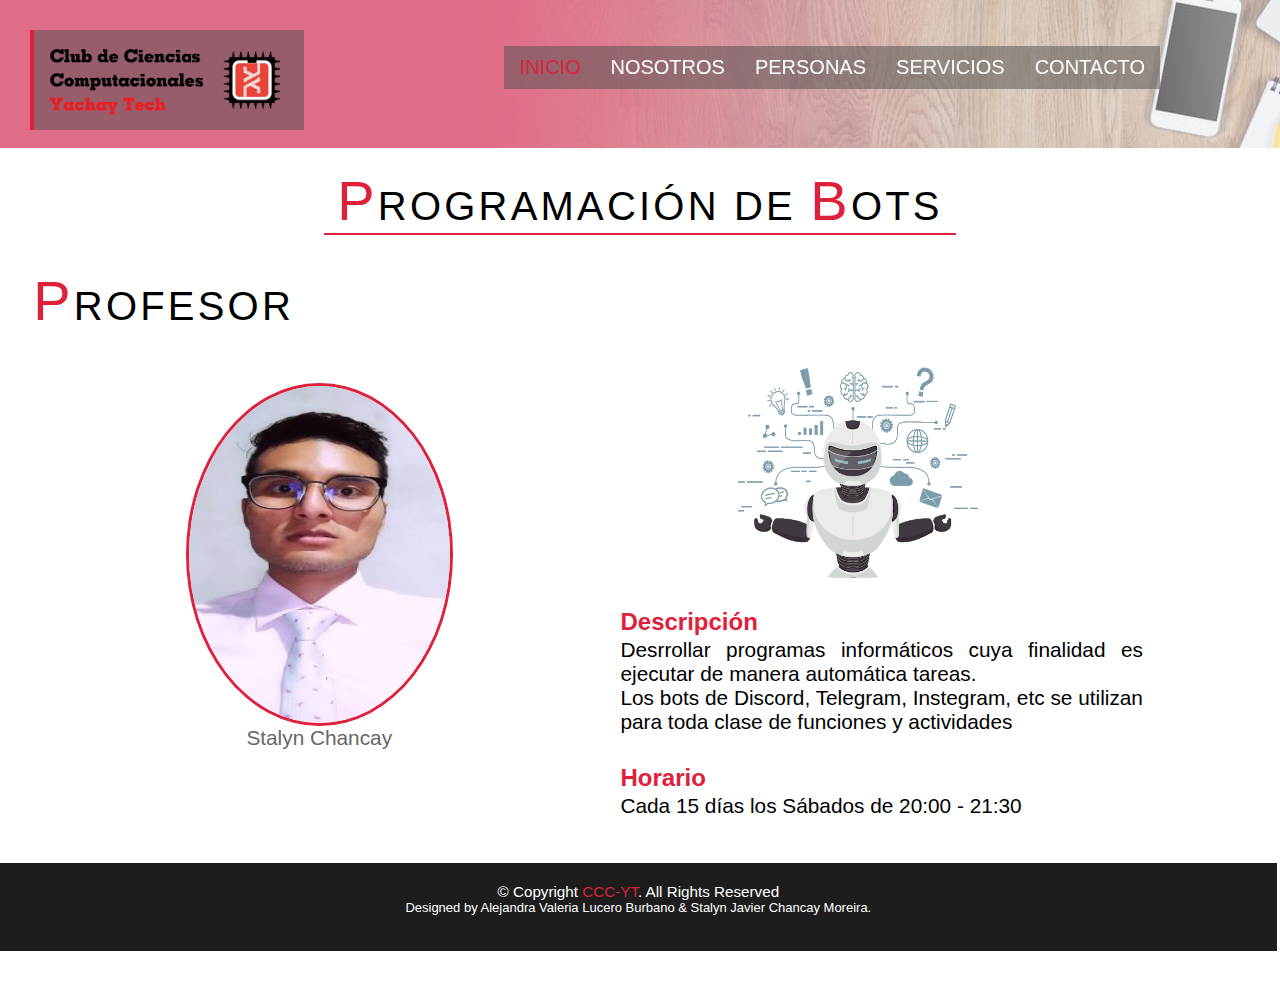
<file: html/bots.html>
<html>
    <head>
        <meta charset="UTF-8">
        <title> CCC-YT | Eventos </title>

        <link href="../css/bots.css" rel="stylesheet">
        <link href="../css/general.css" rel="stylesheet">
        <link href="../css/menu.css" rel="stylesheet">
        <link href="../css/footer.css" rel="stylesheet">
        <link href="../img/logo.png" rel="icon">
    </head>
    <body>
        <div id="banner">
            <img src="../img/about/Banner.jpg">
        </div>

        <!-- HEADER -->
        <header id="header">
            <div>
                <div id="logo">
                    <a href="../index.html"><img src="../img/PORTADA.png" height="100"/></a>
                </div>
            
                <nav id="nav-menu-container">
                    <ul class="nav-menu">
                        <li class="menu-active"> <a href="../index.html"> Inicio </a> </li>
                        <li> <a href="../index.html#about"> Nosotros </a> </li>
                        <li> <a href="../php/people.php"> Personas </a>
                            <ul> 
                                <li> <a href="../php/people.php#adv"> Consejero </a></li>
                                <li> <a href="../php/people.php#dir"> Directiva </a></li>
                                <li> <a href="../php/people.php#mem"> Miembros </a></li>
                            </ul>
                        </li>
                        <li> <a href="../index.html#services"> Servicios </a>
                            <ul> 
                                <li> <a href="eventos.html"> Eventos </a></li>
                                <li> <a href="proyectos.html"> Proyectos </a></li>
                                <li> <a href="cursos.html"> Cursos </a> </li>
                            </ul>
                        </li>
                        <li> <a href="../index.html#contact"> Contacto </a> </li>
                    </ul>
                </nav>
            </div>
        </header>


        <!-- EVENTOS-->
        <div clas="bots">
            <h2 class="title-bots"><span>P</span>rogramación de <span>B</span>ots</h2>

            <!-- Event -->
            <div class="container">
                <h3 class="sub-title"><span>P</span>rofesor</h3> 
                
                <!--start directiva-->
                <div class="prof-box" id="prof">
                    <div class="row">
                        <div class="column-2">
                            <div class="column-3">                        
                                <img src="../img/cursos/bots/STALYN_CHANCAY.jpg" alt="">                     
                                <p>Stalyn Chancay</p>                 
                            </div>
                        </div>

                        <div class="column-2">
                            <img class="bots-img" src="../img/cursos/bots.png" alt="">
                            <h2> Descripción </h2>
                            <p class="bots-description">
                                Desrrollar programas informáticos cuya finalidad es ejecutar de manera automática tareas.
                                <br>
                                Los bots de Discord, Telegram, Instegram, etc se utilizan para toda clase de funciones y actividades
                            </p>
                            <h2> Horario </h2>
                            <p class="horario"> Cada 15 días los Sábados de 20:00 - 21:30 </p>
                        </div>
                    </div>
                </div>
            </div>
            <!--  -->
        </div>

        <!-- FOOTER -->
        <footer id="footer">
            <h3>&copy; Copyright <span>CCC-YT</span>. All Rights Reserved</h3>
            <p>Designed by Alejandra Valeria Lucero Burbano & Stalyn Javier Chancay Moreira.</p>
        </footer>

    </body>
</html>
</file>
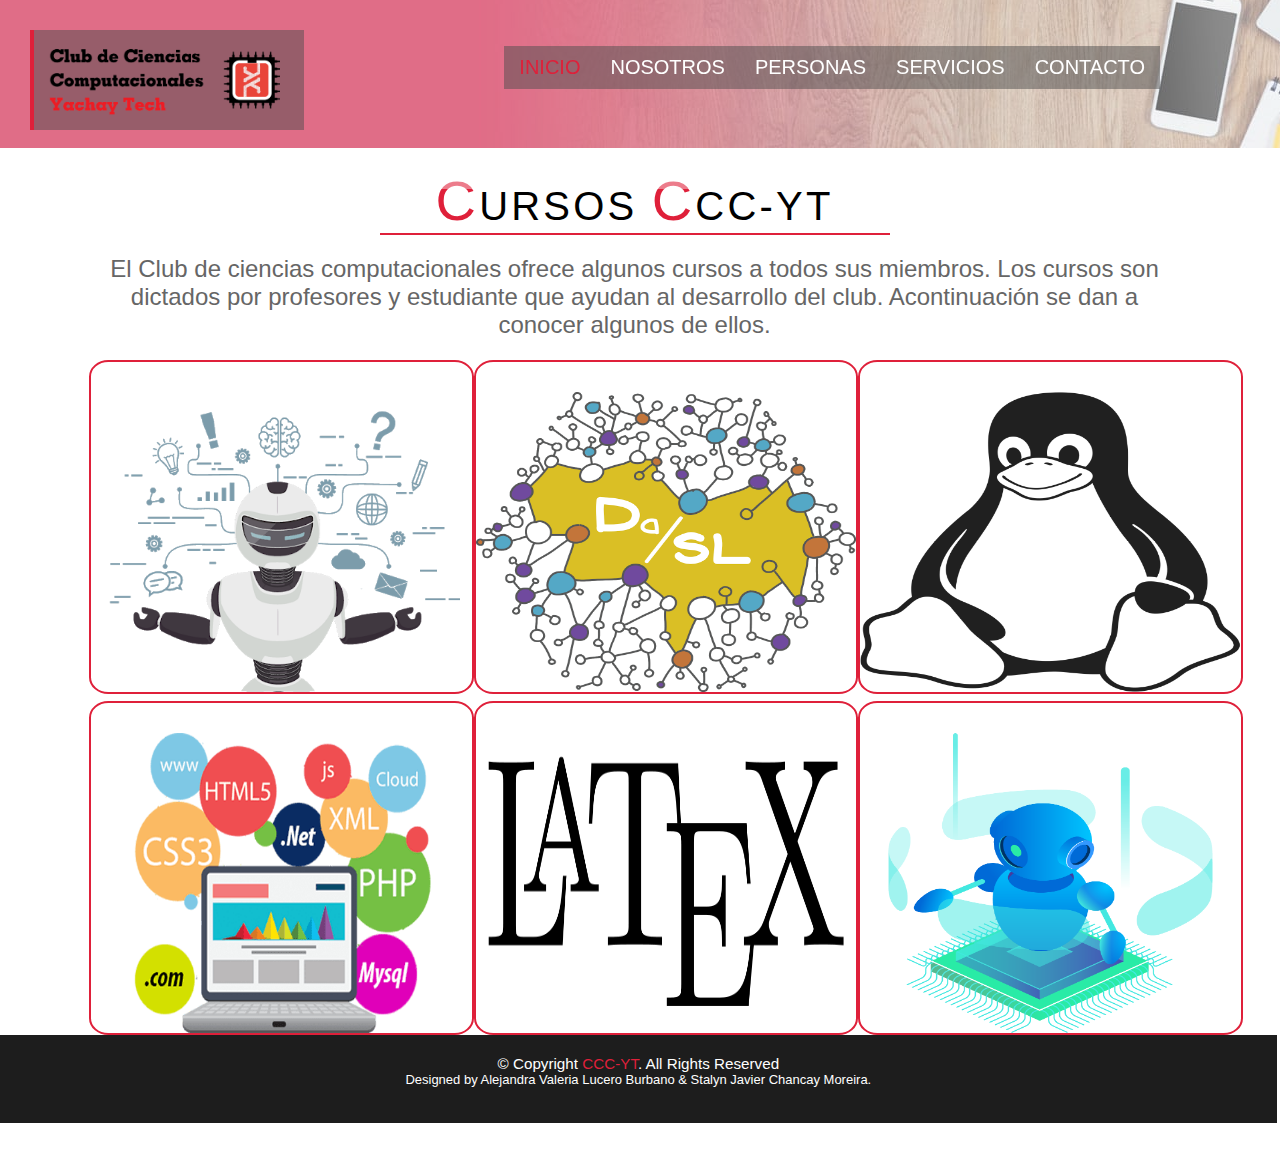
<file: html/cursos.html>
<html>
    <head>
        <meta charset="UTF-8">
        <title> CCC-YT </title>

        <link href="../css/cursos.css" rel="stylesheet">
        <link href="../css/general.css" rel="stylesheet">
        <link href="../css/menu.css" rel="stylesheet">
        <link href="../css/footer.css" rel="stylesheet">
        <link href="../img/logo.png" rel="icon">
    </head>
    <body>
        <div id="banner">
            <img src="../img/about/Banner.jpg">
        </div>

        <!-- HEADER -->
        <header id="header">
            <div>
                <div id="logo">
                    <a href="../index.html"><img src="../img/PORTADA.png" height="100"/></a>
                </div>
            
                <nav id="nav-menu-container">
                    <ul class="nav-menu">
                        <li class="menu-active"> <a href="../index.html"> Inicio </a> </li>
                        <li> <a href="../index.html#about"> Nosotros </a> </li>
                        <li> <a href="../php/people.php"> Personas </a>
                            <ul> 
                                <li> <a href="../php/people.php#adv"> Profesores </a></li>
                                <li> <a href="../php/people.php#dir"> Directiva </a></li>
                                <li> <a href="../php/people.php#mem"> Miembros </a></li>
                            </ul>
                        </li>
                        <li> <a href="../index.html#services"> Servicios </a>
                            <ul> 
                                <li> <a href="eventos.html"> Eventos </a></li>
                                <li> <a href="proyectos.html"> Proyectos </a></li>
                                <li> <a href="cursos.html"> Cursos </a> </li>                                
                            </ul>
                        </li>
                        <li> <a href="../index.html#contact"> Contacto </a> </li>
                    </ul>
                </nav>
            </div>
        </header>

        <!--Start curso section-->
        <div class="curso">
            <h2 class="title-curso"><span>C</span>ursos <span>C</span>CC-YT</h2>
            <p>El Club de ciencias computacionales ofrece algunos cursos
                a todos sus miembros. Los cursos son dictados por profesores
                y estudiante que ayudan al desarrollo del club. Acontinuación
                se dan a conocer algunos de ellos.
            </p>

            <div class="containter">
                    <div class="column-3 container-fade">                        
                        <img src="../img/cursos/bots.png" class="image-fade"> 
                        <div class="middle-fade">
                            <div class="text-fade">
                                <a href="bots.html">Programación de Bots</a>
                            </div>
                        </div>                                               
                    </div>

                    <div class="column-3 container-fade">                        
                        <img src="../img/cursos/dataScience.png" class="image-fade">
                        <div class="middle-fade">
                            <div class="text-fade">
                                <a href="data.html">Ciencia de Datos</a>
                            </div>
                        </div>                                                    
                    </div>

                    <div class="column-3 container-fade">                        
                        <img src="../img/cursos/tux.png" class="image-fade"> 
                        <div class="middle-fade">
                            <div class="text-fade">
                                <a href="libre.html"> Software Libre</a>
                            </div>
                        </div>                                              
                    </div>

                    <div class="column-3 container-fade">                        
                        <img src="../img/cursos/do-web-programming-in.png" class="image-fade"> 
                        <div class="middle-fade">
                            <div class="text-fade">
                                <a href="web.html">Programación Web</a>
                            </div>
                        </div>                      
                    </div>

                    <div class="column-3 container-fade">                        
                        <img src="../img/cursos/latex.png" class="image-fade"> 
                        <div class="middle-fade">
                            <div class="text-fade">
                                <a href="latex.html">Latex</a>
                            </div>
                        </div>                                                     
                    </div>

                    <div class="column-3 container-fade">                        
                        <img src="../img/cursos/machineLearning.png" class="image-fade">
                        <div class="middle-fade">
                            <div class="text-fade">
                                <a href="machine.html">Aprendizaje Automático</a>
                            </div>
                        </div>                                                     
                    </div>
            </div>
        </div> 
        <!--End curso section-->

        <footer id="footer">
            <h3>&copy; Copyright <span>CCC-YT</span>. All Rights Reserved</h3>
            <p>Designed by Alejandra Valeria Lucero Burbano & Stalyn Javier Chancay Moreira.</p>
        </footer>
    </body>
</html>
</file>
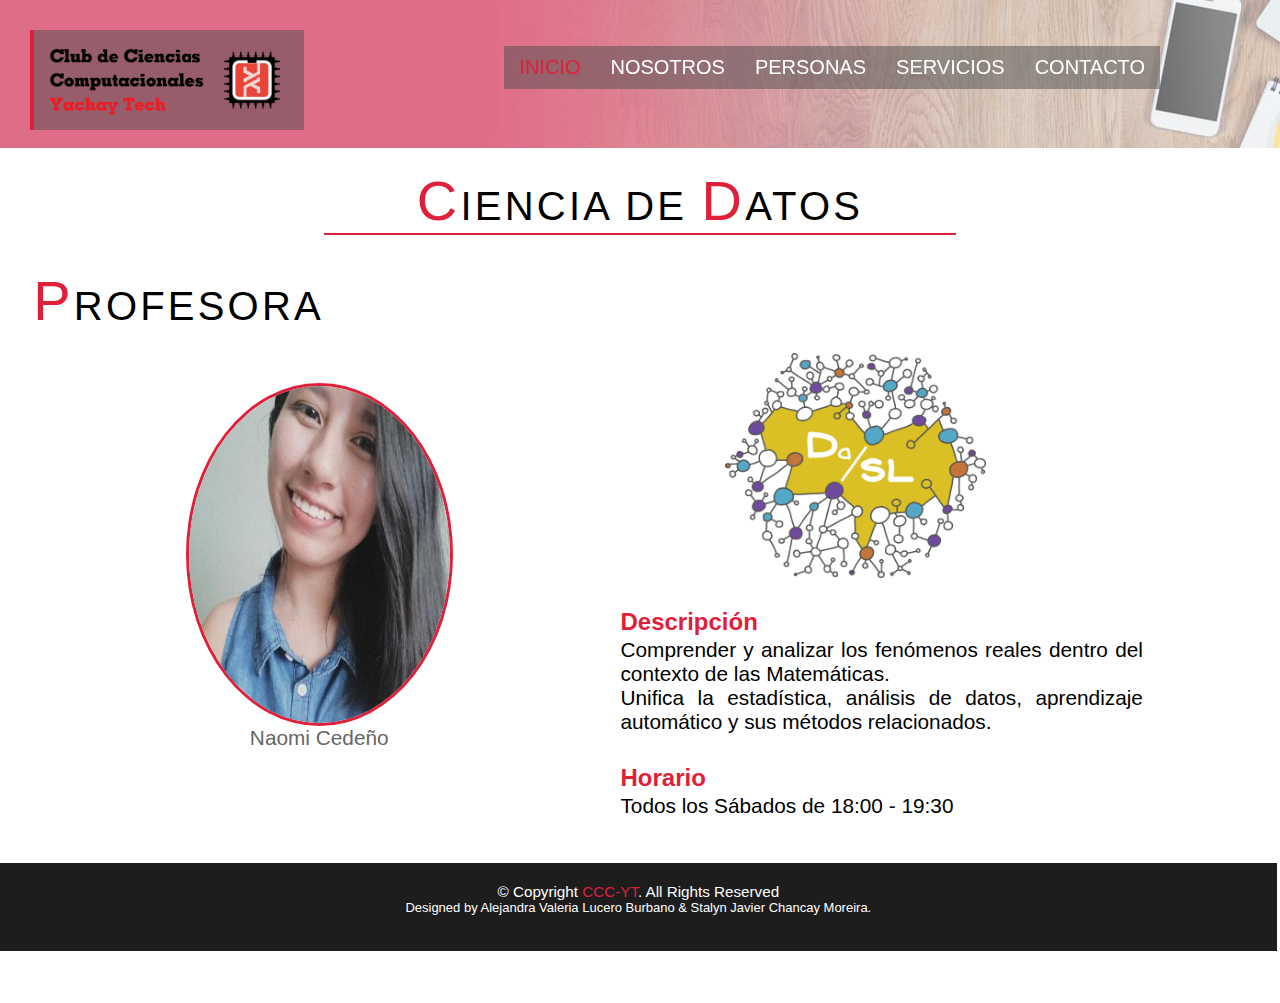
<file: html/data.html>
<html>
    <head>
        <meta charset="UTF-8">
        <title> CCC-YT | Eventos </title>

        <link href="../css/data.css" rel="stylesheet">
        <link href="../css/general.css" rel="stylesheet">
        <link href="../css/menu.css" rel="stylesheet">
        <link href="../css/footer.css" rel="stylesheet">
        <link href="../img/logo.png" rel="icon">
    </head>
    <body>
        <div id="banner">
            <img src="../img/about/Banner.jpg">
        </div>

        <!-- HEADER -->
        <header id="header">
            <div>
                <div id="logo">
                    <a href="../index.html"><img src="../img/PORTADA.png" height="100"/></a>
                </div>
            
                <nav id="nav-menu-container">
                    <ul class="nav-menu">
                        <li class="menu-active"> <a href="../index.html"> Inicio </a> </li>
                        <li> <a href="../index.html#about"> Nosotros </a> </li>
                        <li> <a href="../php/people.php"> Personas </a>
                            <ul> 
                                <li> <a href="../php/people.php#adv"> Consejero </a></li>
                                <li> <a href="../php/people.php#dir"> Directiva </a></li>
                                <li> <a href="../php/people.php#mem"> Miembros </a></li>
                            </ul>
                        </li>
                        <li> <a href="../index.html#services"> Servicios </a>
                            <ul> 
                                <li> <a href="eventos.html"> Eventos </a></li>
                                <li> <a href="proyectos.html"> Proyectos </a></li>
                                <li> <a href="cursos.html"> Cursos </a> </li>
                            </ul>
                        </li>
                        <li> <a href="../index.html#contact"> Contacto </a> </li>
                    </ul>
                </nav>
            </div>
        </header>


        <!-- EVENTOS-->
        <div clas="data">
            <h2 class="title-data"><span>C</span>iencia de <span>D</span>atos</h2>

            <!-- Event -->
            <div class="container">
                <h3 class="sub-title"><span>P</span>rofesora</h3> 
                
                <!--start directiva-->
                <div class="prof-box" id="prof">
                    <div class="row">
                        <div class="column-2">
                            <div class="column-3">                        
                                <img src="../img/cursos/data/NAOMI_CEDEÑO.jpg" alt="">                     
                                <p>Naomi Cedeño</p>                 
                            </div>
                        </div>

                        <div class="column-2">
                            <img class="data-img" src="../img/cursos/dataScience.png" alt="">
                            <h2> Descripción </h2>
                            <p class="data-description">
                                Comprender  y analizar los fenómenos reales dentro del contexto de las Matemáticas.
                                <br>
                                Unifica la estadística, análisis de datos, aprendizaje automático y sus métodos relacionados.
                            </p>
                            <h2> Horario </h2>
                            <p class="horario"> Todos los Sábados de 18:00 - 19:30 </p>
                        </div>
                    </div>
                </div>
            </div>
            <!--  -->
        </div>

        <!-- FOOTER -->
        <footer id="footer">
            <h3>&copy; Copyright <span>CCC-YT</span>. All Rights Reserved</h3>
            <p>Designed by Alejandra Valeria Lucero Burbano & Stalyn Javier Chancay Moreira.</p>
        </footer>

    </body>
</html>
</file>
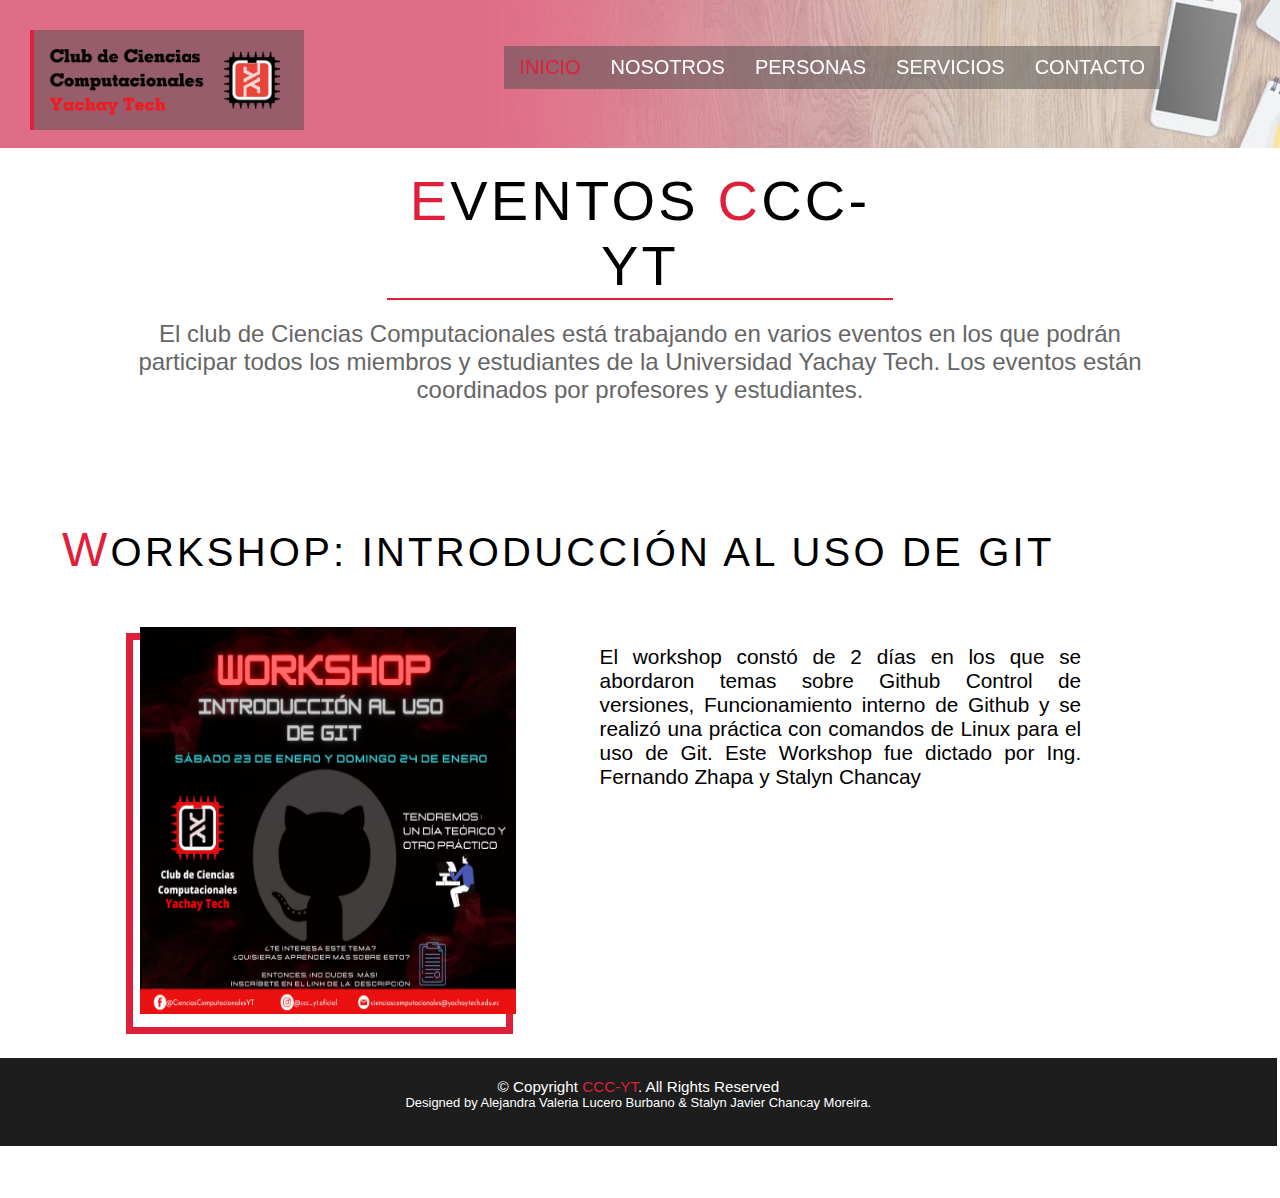
<file: html/eventos.html>
<html>
    <head>
        <meta charset="UTF-8">
        <title> CCC-YT | Eventos </title>

        <link href="../css/eventos.css" rel="stylesheet">
        <link href="../css/general.css" rel="stylesheet">
        <link href="../css/menu.css" rel="stylesheet">
        <link href="../css/footer.css" rel="stylesheet">
        <link href="../img/logo.png" rel="icon">
    </head>
    <body>
        <div id="banner">
            <img src="../img/about/Banner.jpg">
        </div>

        <!-- HEADER -->
        <header id="header">
            <div>
                <div id="logo">
                    <a href="../index.html"><img src="../img/PORTADA.png" height="100"/></a>
                </div>
            
                <nav id="nav-menu-container">
                    <ul class="nav-menu">
                        <li class="menu-active"> <a href="../index.html"> Inicio </a> </li>
                        <li> <a href="../index.html#about"> Nosotros </a> </li>
                        <li> <a href="../php/people.php"> Personas </a>
                            <ul> 
                                <li> <a href="../php/people.php#adv"> Consejero </a></li>
                                <li> <a href="../php/people.php#dir"> Directiva </a></li>
                                <li> <a href="../php/people.php#mem"> Miembros </a></li>
                            </ul>
                        </li>
                        <li> <a href="../index.html#services"> Servicios </a>
                            <ul> 
                                <li> <a href="eventos.html"> Eventos </a></li>
                                <li> <a href="proyectos.html"> Proyectos </a></li>
                                <li> <a href="cursos.html"> Cursos </a> </li>
                            </ul>
                        </li>
                        <li> <a href="../index.html#contact"> Contacto </a> </li>
                    </ul>
                </nav>
            </div>
        </header>


        <!-- EVENTOS-->
        <div clas="events">
            <h2 class="title-events"> <span>E</span>ventos <span>C</span>CC-YT</h2>
            <p class="description">
                El club de Ciencias Computacionales está trabajando en varios eventos en los que podrán participar todos los miembros 
                y estudiantes de la Universidad Yachay Tech. Los eventos están coordinados por profesores y estudiantes.
            </p>

            <!-- Event -->
            <div class="container">
                <h3 class="sub-title"><span>W</span>orkshop: Introducción al Uso de Git</h3> 
                
                <div class="row">
                    <div class="column-2">
                        <nav class="workshop-img">
                            <img src="../img/events/workshop.png" alt="img">
                        </nav>
                    </div>

                    <div class="column-2">
                        <p class="event-description">
                            El workshop constó de 2 días en los que se abordaron temas sobre Github
                            Control de versiones, Funcionamiento interno de Github y se realizó una práctica
                            con comandos de Linux para el uso de Git.

                            Este Workshop fue dictado por Ing. Fernando Zhapa y Stalyn Chancay
                        </p>
                    </div>
                </div>
            </div>
            <!--  -->
        </div>

        <!-- FOOTER -->
        <footer id="footer">
            <h3>&copy; Copyright <span>CCC-YT</span>. All Rights Reserved</h3>
            <p>Designed by Alejandra Valeria Lucero Burbano & Stalyn Javier Chancay Moreira.</p>
        </footer>

    </body>
</html>
</file>
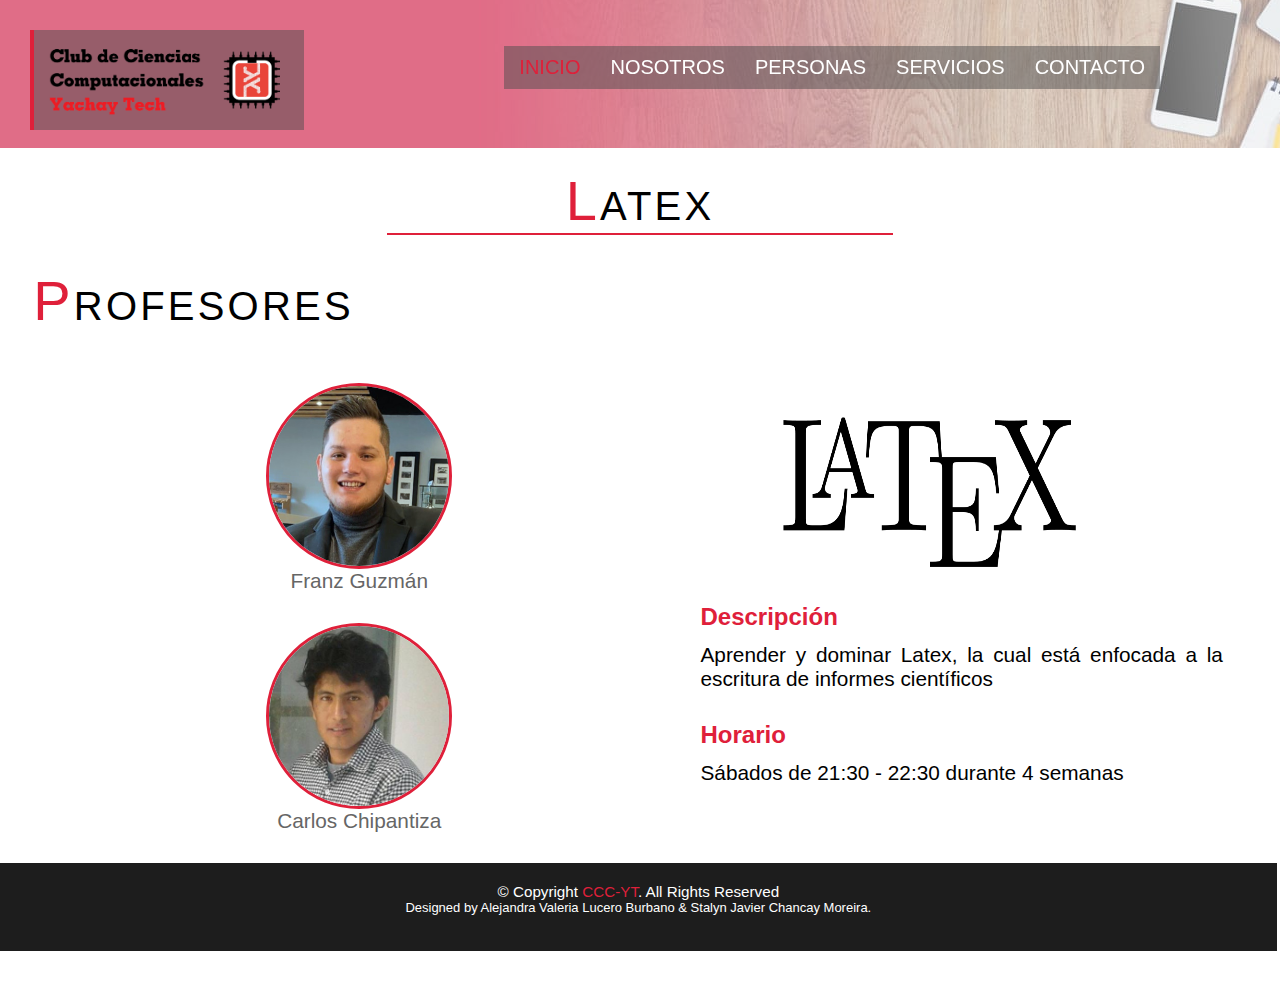
<file: html/latex.html>
<html>
    <head>
        <meta charset="UTF-8">
        <title> CCC-YT | Eventos </title>

        <link href="../css/latex.css" rel="stylesheet">
        <link href="../css/general.css" rel="stylesheet">
        <link href="../css/menu.css" rel="stylesheet">
        <link href="../css/footer.css" rel="stylesheet">
        <link href="../img/logo.png" rel="icon">
    </head>
    <body>
        <div id="banner">
            <img src="../img/about/Banner.jpg">
        </div>

        <!-- HEADER -->
        <header id="header">
            <div>
                <div id="logo">
                    <a href="../index.html"><img src="../img/PORTADA.png" height="100"/></a>
                </div>
            
                <nav id="nav-menu-container">
                    <ul class="nav-menu">
                        <li class="menu-active"> <a href="../index.html"> Inicio </a> </li>
                        <li> <a href="../index.html#about"> Nosotros </a> </li>
                        <li> <a href="../php/people.php"> Personas </a>
                            <ul> 
                                <li> <a href="../php/people.php#adv"> Consejero </a></li>
                                <li> <a href="../php/people.php#dir"> Directiva </a></li>
                                <li> <a href="../php/people.php#mem"> Miembros </a></li>
                            </ul>
                        </li>
                        <li> <a href="../index.html#services"> Servicios </a>
                            <ul> 
                                <li> <a href="eventos.html"> Eventos </a></li>
                                <li> <a href="proyectos.html"> Proyectos </a></li>
                                <li> <a href="cursos.html"> Cursos </a> </li>
                            </ul>
                        </li>
                        <li> <a href="../index.html#contact"> Contacto </a> </li>
                    </ul>
                </nav>
            </div>
        </header>


        <!-- EVENTOS-->
        <div clas="latex">
            <h2 class="title-latex"><span>L</span>atex</h2>

            <!-- Event -->
            <div class="container">
                <h3 class="sub-title"><span>P</span>rofesores</h3> 
                
                <!--start directiva-->
                <div class="prof-box" id="prof">
                    <div class="row">
                        <div class="column-2">
                                <div class="column-3">                        
                                    <img src="../img/cursos/latex/FRANZ_GUZMAN.jpeg" alt="">                     
                                    <p>Franz Guzmán</p>                 
                                </div>
        
                                <div class="column-3">                        
                                    <img src="../img/cursos/latex/CARLOS_CHIPANTIZA.jpeg" alt="">                       
                                    <p>Carlos Chipantiza</p>                                                   
                                </div>
                        </div>

                        <div class="column-2">
                            <img class="latex-img" src="../img/cursos/latex.png" alt="">
                            <h2> Descripción </h2>
                            <p class="latex-description">
                                Aprender y dominar Latex, la cual está enfocada a la escritura de informes científicos
                            </p>
                            <h2> Horario </h2>
                            <p class="horario"> Sábados de 21:30 - 22:30 durante 4 semanas</p>
                        </div>
                    </div>
                </div>
            </div>
            <!--  -->
        </div>

        <!-- FOOTER -->
        <footer id="footer">
            <h3>&copy; Copyright <span>CCC-YT</span>. All Rights Reserved</h3>
            <p>Designed by Alejandra Valeria Lucero Burbano & Stalyn Javier Chancay Moreira.</p>
        </footer>

    </body>
</html>
</file>
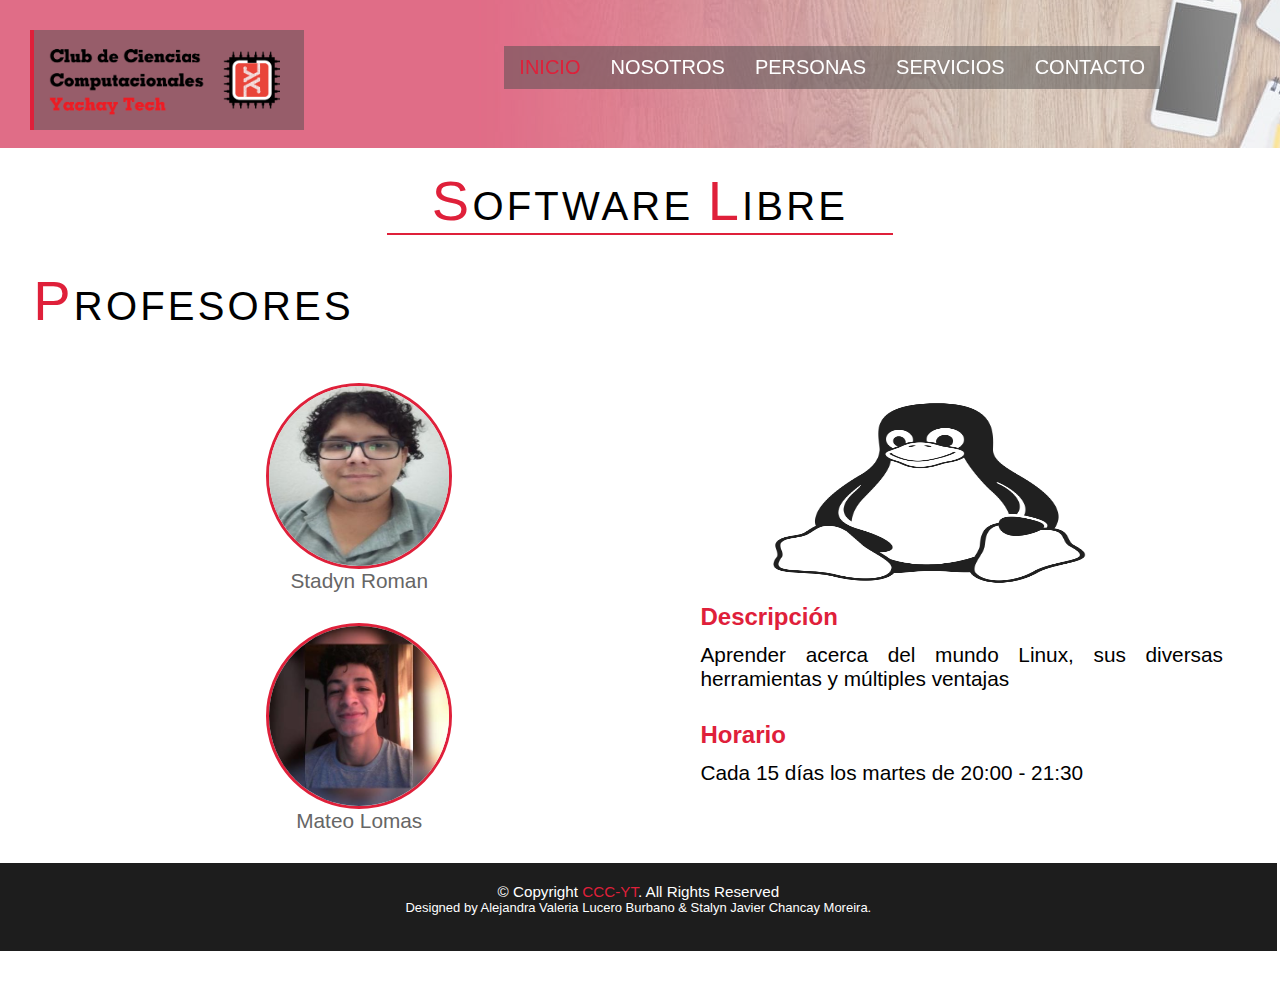
<file: html/libre.html>
<html>
    <head>
        <meta charset="UTF-8">
        <title> CCC-YT | Eventos </title>

        <link href="../css/libre.css" rel="stylesheet">
        <link href="../css/general.css" rel="stylesheet">
        <link href="../css/menu.css" rel="stylesheet">
        <link href="../css/footer.css" rel="stylesheet">
        <link href="../img/logo.png" rel="icon">
    </head>
    <body>
        <div id="banner">
            <img src="../img/about/Banner.jpg">
        </div>

        <!-- HEADER -->
        <header id="header">
            <div>
                <div id="logo">
                    <a href="../index.html"><img src="../img/PORTADA.png" height="100"/></a>
                </div>
            
                <nav id="nav-menu-container">
                    <ul class="nav-menu">
                        <li class="menu-active"> <a href="../index.html"> Inicio </a> </li>
                        <li> <a href="../index.html#about"> Nosotros </a> </li>
                        <li> <a href="../php/people.php"> Personas </a>
                            <ul> 
                                <li> <a href="../php/people.php#adv"> Consejero </a></li>
                                <li> <a href="../php/people.php#dir"> Directiva </a></li>
                                <li> <a href="../php/people.php#mem"> Miembros </a></li>
                            </ul>
                        </li>
                        <li> <a href="../index.html#services"> Servicios </a>
                            <ul> 
                                <li> <a href="eventos.html"> Eventos </a></li>
                                <li> <a href="proyectos.html"> Proyectos </a></li>
                                <li> <a href="cursos.html"> Cursos </a> </li>
                            </ul>
                        </li>
                        <li> <a href="../index.html#contact"> Contacto </a> </li>
                    </ul>
                </nav>
            </div>
        </header>


        <!-- EVENTOS-->
        <div clas="libre">
            <h2 class="title-libre"><span>S</span>oftware <span>L</span>ibre</h2>

            <!-- Event -->
            <div class="container">
                <h3 class="sub-title"><span>P</span>rofesores</h3> 
                
                <!--start directiva-->
                <div class="prof-box" id="prof">
                    <div class="row">
                        <div class="column-2">
                                <div class="column-3">                        
                                    <img src="../img/cursos/libre/Stadyn.jpeg" alt="">                     
                                    <p>Stadyn Roman</p>                 
                                </div>
        
                                <div class="column-3">                        
                                    <img src="../img/cursos/libre/MATEO_LOMAS.jpeg" alt="">                       
                                    <p>Mateo Lomas</p>                                                   
                                </div>
                        </div>

                        <div class="column-2">
                            <img class="libre-img" src="../img/cursos/tux.png" alt="">
                            <h2> Descripción </h2>
                            <p class="libre-description">
                                Aprender acerca del mundo Linux, sus diversas herramientas y múltiples ventajas
                            </p>
                            <h2> Horario </h2>
                            <p class="horario"> Cada 15 días los martes de 20:00 - 21:30 </p>
                        </div>
                    </div>
                </div>
            </div>
            <!--  -->
        </div>

        <!-- FOOTER -->
        <footer id="footer">
            <h3>&copy; Copyright <span>CCC-YT</span>. All Rights Reserved</h3>
            <p>Designed by Alejandra Valeria Lucero Burbano & Stalyn Javier Chancay Moreira.</p>
        </footer>

    </body>
</html>
</file>
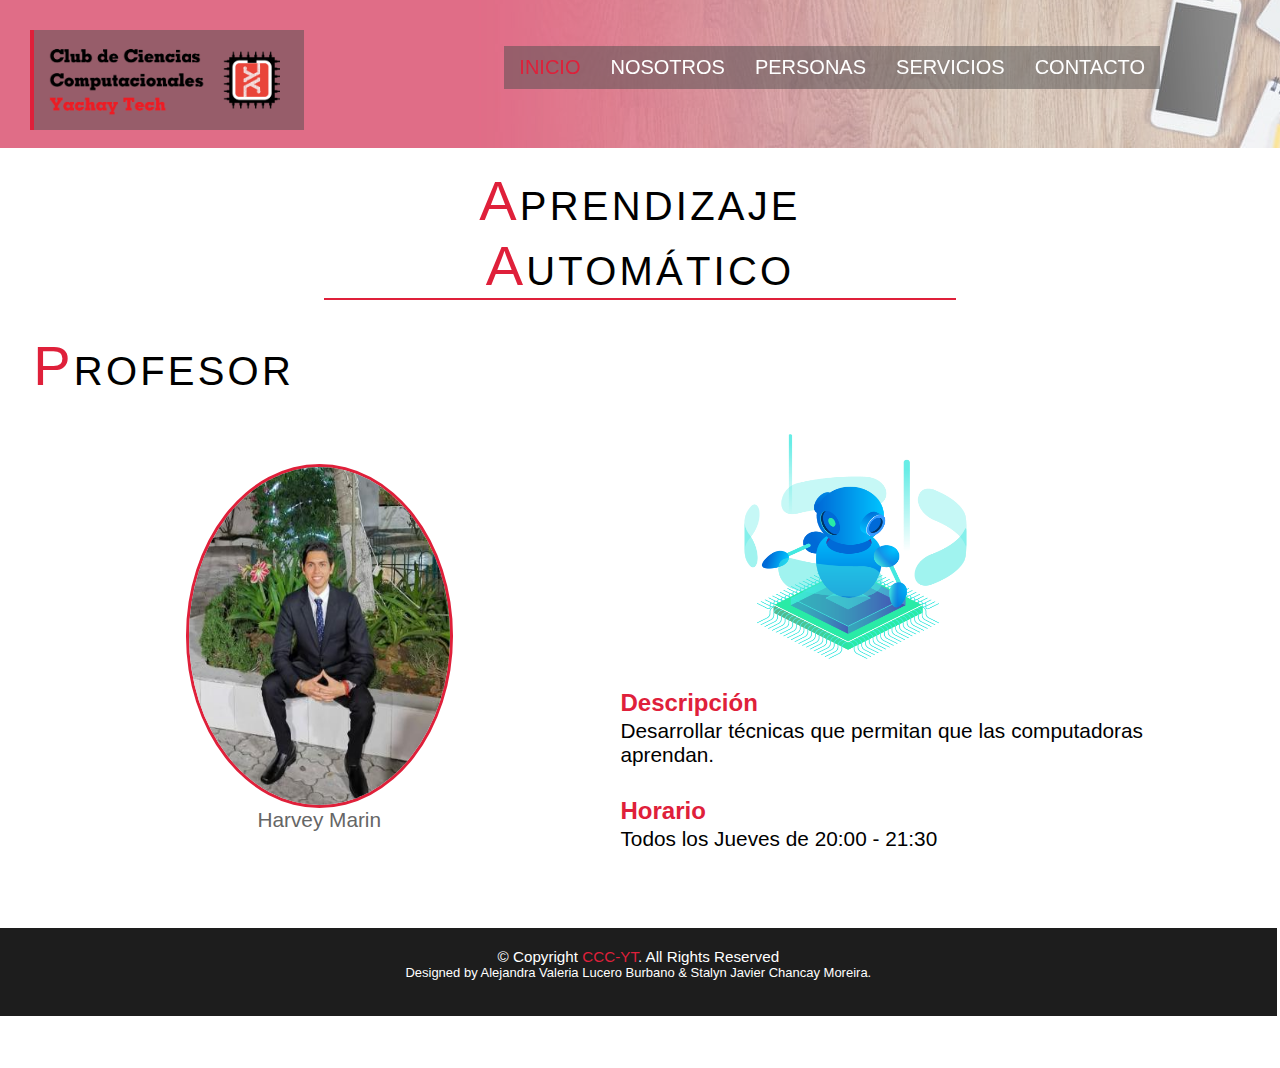
<file: html/machine.html>
<html>
    <head>
        <meta charset="UTF-8">
        <title> CCC-YT | Eventos </title>

        <link href="../css/machine.css" rel="stylesheet">
        <link href="../css/general.css" rel="stylesheet">
        <link href="../css/menu.css" rel="stylesheet">
        <link href="../css/footer.css" rel="stylesheet">
        <link href="../img/logo.png" rel="icon">
    </head>
    <body>
        <div id="banner">
            <img src="../img/about/Banner.jpg">
        </div>

        <!-- HEADER -->
        <header id="header">
            <div>
                <div id="logo">
                    <a href="../index.html"><img src="../img/PORTADA.png" height="100"/></a>
                </div>
            
                <nav id="nav-menu-container">
                    <ul class="nav-menu">
                        <li class="menu-active"> <a href="../index.html"> Inicio </a> </li>
                        <li> <a href="../index.html#about"> Nosotros </a> </li>
                        <li> <a href="../php/people.php"> Personas </a>
                            <ul> 
                                <li> <a href="../php/people.php#adv"> Consejero </a></li>
                                <li> <a href="../php/people.php#dir"> Directiva </a></li>
                                <li> <a href="../php/people.php#mem"> Miembros </a></li>
                            </ul>
                        </li>
                        <li> <a href="../index.html#services"> Servicios </a>
                            <ul> 
                                <li> <a href="eventos.html"> Eventos </a></li>
                                <li> <a href="proyectos.html"> Proyectos </a></li>
                                <li> <a href="cursos.html"> Cursos </a> </li>
                            </ul>
                        </li>
                        <li> <a href="../index.html#contact"> Contacto </a> </li>
                    </ul>
                </nav>
            </div>
        </header>


        <!-- EVENTOS-->
        <div clas="machine">
            <h2 class="title-machine"><span>A</span>prendizaje <span>A</span>utomático</h2>

            <!-- Event -->
            <div class="container">
                <h3 class="sub-title"><span>P</span>rofesor</h3> 
                
                <!--start directiva-->
                <div class="prof-box" id="prof">
                    <div class="row">
                        <div class="column-2">
                            <div class="column-3">                        
                                <img src="../img/cursos/machine/HARVEY_MARIN_1.png" alt="">                     
                                <p>Harvey Marin</p>                 
                            </div>
                        </div>

                        <div class="column-2">
                            <img class="machine-img" src="../img/cursos/machineLearning.png" alt="">
                            <h2> Descripción </h2>
                            <p class="machine-description">
                                Desarrollar técnicas que permitan que las computadoras aprendan.
                            </p>
                            <h2> Horario </h2>
                            <p class="horario"> Todos los Jueves de 20:00 - 21:30 </p>
                        </div>
                    </div>
                </div>
            </div>
            <!--  -->
        </div>

        <!-- FOOTER -->
        <footer id="footer">
            <h3>&copy; Copyright <span>CCC-YT</span>. All Rights Reserved</h3>
            <p>Designed by Alejandra Valeria Lucero Burbano & Stalyn Javier Chancay Moreira.</p>
        </footer>

    </body>
</html>
</file>
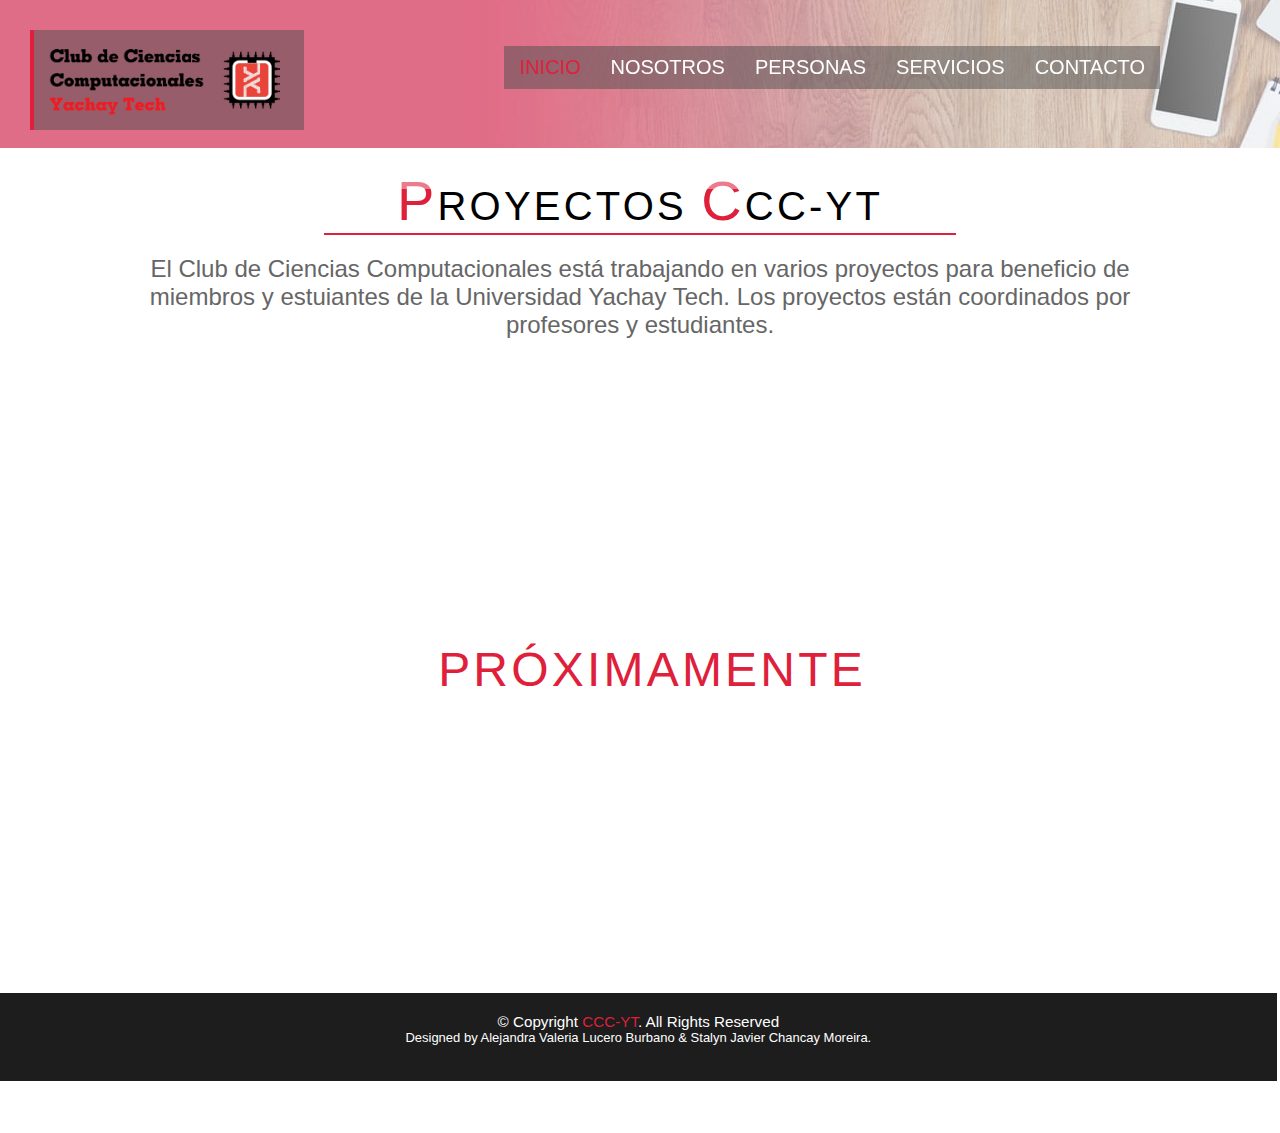
<file: html/proyectos.html>
<html>
    <head>
        <meta charset="UTF-8">
        <title> CCC-YT | Eventos </title>

        <link href="../css/proyectos.css" rel="stylesheet">
        <link href="../css/general.css" rel="stylesheet">
        <link href="../css/menu.css" rel="stylesheet">
        <link href="../css/footer.css" rel="stylesheet">
        <link href="../img/logo.png" rel="icon">
    </head>
    <body>
        <div id="banner">
            <img src="../img/about/Banner.jpg">
        </div>

        <!-- HEADER -->
        <header id="header">
            <div>
                <div id="logo">
                    <a href="../index.html"><img src="../img/PORTADA.png" height="100"/></a>
                </div>
            
                <nav id="nav-menu-container">
                    <ul class="nav-menu">
                        <li class="menu-active"> <a href="../index.html"> Inicio </a> </li>
                        <li> <a href="../index.html#about"> Nosotros </a> </li>
                        <li> <a href="../php/people.php"> Personas </a>
                            <ul> 
                                <li> <a href="../php/people.php#adv"> Profesores </a></li>
                                <li> <a href="../php/people.php#dir"> Directiva </a></li>
                                <li> <a href="../php/people.php#mem"> Miembros </a></li>
                            </ul>
                        </li>
                        <li> <a href="../index.html#services"> Servicios </a>
                            <ul> 
                                <li> <a href="eventos.html"> Eventos </a></li>
                                <li> <a href="proyectos.html"> Proyectos </a></li>
                                <li> <a href="cursos.html"> Cursos </a> </li>
                            </ul>
                        </li>
                        <li> <a href="../index.html#contact"> Contacto </a> </li>
                    </ul>
                </nav>
            </div>
        </header>


        <!-- EVENTOS-->
        <div clas="projects">
            <h2 class="project-title"> <span>P</span>royectos <span>C</span>CC-YT</h2>
            <p class="description">
                El Club de Ciencias Computacionales está trabajando en varios
                proyectos para beneficio de miembros y estuiantes de la Universidad
                Yachay Tech. Los proyectos están coordinados por profesores y estudiantes.
            </p>

            <!-- Event -->
            <div class="container">
                <h3 class="sub-title"><span>PRÓXIMAMENTE</span></h3> 
            </div>
            <!--  -->
        </div>

        <!-- FOOTER -->
        <footer id="footer">
            <h3>&copy; Copyright <span>CCC-YT</span>. All Rights Reserved</h3>
            <p>Designed by Alejandra Valeria Lucero Burbano & Stalyn Javier Chancay Moreira.</p>
        </footer>

    </body>
</html>
</file>
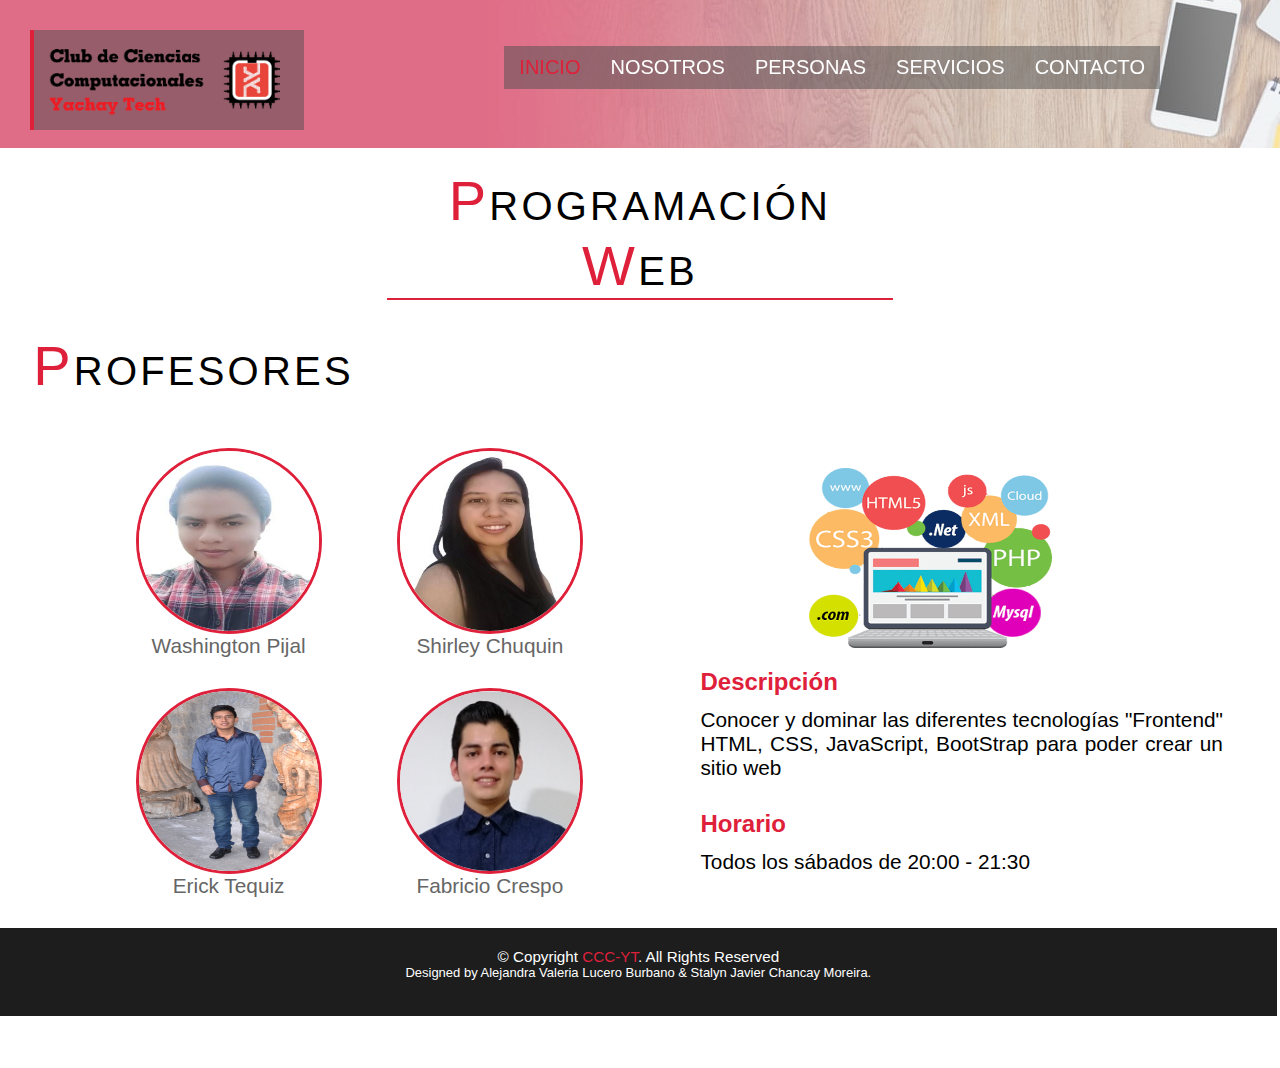
<file: html/web.html>
<html>
    <head>
        <meta charset="UTF-8">
        <title> CCC-YT | Eventos </title>

        <link href="../css/web.css" rel="stylesheet">
        <link href="../css/general.css" rel="stylesheet">
        <link href="../css/menu.css" rel="stylesheet">
        <link href="../css/footer.css" rel="stylesheet">
        <link href="../img/logo.png" rel="icon">
    </head>
    <body>
        <div id="banner">
            <img src="../img/about/Banner.jpg">
        </div>

        <!-- HEADER -->
        <header id="header">
            <div>
                <div id="logo">
                    <a href="../index.html"><img src="../img/PORTADA.png" height="100"/></a>
                </div>
            
                <nav id="nav-menu-container">
                    <ul class="nav-menu">
                        <li class="menu-active"> <a href="../index.html"> Inicio </a> </li>
                        <li> <a href="../index.html#about"> Nosotros </a> </li>
                        <li> <a href="../php/people.php"> Personas </a>
                            <ul> 
                                <li> <a href="../php/people.php#adv"> Consejero </a></li>
                                <li> <a href="../php/people.php#dir"> Directiva </a></li>
                                <li> <a href="../php/people.php#mem"> Miembros </a></li>
                            </ul>
                        </li>
                        <li> <a href="../index.html#services"> Servicios </a>
                            <ul> 
                                <li> <a href="eventos.html"> Eventos </a></li>
                                <li> <a href="proyectos.html"> Proyectos </a></li>
                                <li> <a href="cursos.html"> Cursos </a> </li>
                            </ul>
                        </li>
                        <li> <a href="../index.html#contact"> Contacto </a> </li>
                    </ul>
                </nav>
            </div>
        </header>


        <!-- EVENTOS-->
        <div clas="web">
            <h2 class="title-web"><span>P</span>rogramación <span>W</span>eb</h2>

            <!-- Event -->
            <div class="container">
                <h3 class="sub-title"><span>P</span>rofesores</h3> 
                
                <!--start directiva-->
                <div class="prof-box" id="prof">
                    <div class="row">
                        <div class="column-2">
                            <div class="column-4">
                                <div class="column-3">                        
                                    <img src="../img/cursos/Web/WASHINGTON_PIJAL.jpeg" alt="">                     
                                    <p>Washington Pijal</p>                 
                                </div>
        
                                <div class="column-3">                        
                                    <img src="../img/cursos/Web/SHIRLEY_CHUQUIN.jpeg" alt="">                       
                                    <p>Shirley Chuquin</p>                                                   
                                </div>
                            </div>
    
                            <div class="column-4">
                                <div class="column-3">                        
                                    <img src="../img/cursos/Web/Erick_Tequiz.png" alt="">                     
                                    <p>Erick Tequiz</p>                 
                                </div>
        
                                <div class="column-3">                        
                                    <img src="../img/cursos/Web/Fabricio_Crespo.png" alt="">                       
                                    <p>Fabricio Crespo</p>                                                   
                                </div>
                            </div>
                        </div>

                        <div class="column-2">
                            <img class="web-img" src="../img/cursos/do-web-programming-in.png" alt="">
                            <h2> Descripción </h2>
                            <p class="web-description">
                                Conocer y dominar las diferentes tecnologías "Frontend" HTML, CSS, JavaScript, BootStrap para poder crear un sitio web
                            </p>
                            <h2> Horario </h2>
                            <p class="horario"> Todos los sábados de 20:00 - 21:30 </p>
                        </div>
                    </div>
                </div>
            </div>
            <!--  -->
        </div>

        <!-- FOOTER -->
        <footer id="footer">
            <h3>&copy; Copyright <span>CCC-YT</span>. All Rights Reserved</h3>
            <p>Designed by Alejandra Valeria Lucero Burbano & Stalyn Javier Chancay Moreira.</p>
        </footer>

    </body>
</html>
</file>
<file: css/bots.css>
#banner{
    margin-top: -60px;
    margin-left: -409px
}

#banner::before{
    content: '';
    position: absolute;
    left: 0;
    right: 0;
    top: 0;
    bottom: 80%;
    background: rgba(255, 255, 255, 0.415);
    z-index: 9;
}

.bots {
    width: 100%;
    align-content: center;
    text-align: center;
    background-color: #fff;
    height: 50%;
    margin-left: -8px;
    margin-top: -70px;
    padding-right: 10px;
    vertical-align: middle;
    background-size: cover;
    background-repeat: no-repeat;
}

.container{
    align-items: center;
    align-content: center;
    margin-top: 5px;
    border-radius: 2%;
    height: max-content;
}

.title-bots{
    text-transform: uppercase;
    font-size: 2.5rem;
    font-weight: 300;
    color: black;
    margin-bottom: 10px;
    letter-spacing: .2rem;
    /*lienea de abajo*/
    border-bottom: #df203a solid 2px;
    width: 50%;
    margin: 0 auto;
    margin-bottom: 20px;
    padding-top: 20px;
    text-align: center;
}
    
.title-bots span{
    color: #df203a;
    font-size: 3.5rem;
}

.sub-title{
    padding-top: 1%;
    text-transform: uppercase;
    font-size: 2.5rem;
    font-weight: 300;
    color: #000;
    letter-spacing: .2rem;
    margin-left: 2%;
}

.sub-title span{
    color: #df203a;
    font-size: 3.5rem;
}

.column-2 {
    float: left;
    width: 42%;
    padding-top: -10%;
    padding-left: 40px;
    height: auto; /*300px Should be removed. Only for demonstration */
    /*border-radius: 5%;*/
}

.prof-box{
    align-items: center;
    align-content: center;
    padding: 30px 10px;
    border-radius: 2%;
    height:450px;
}

.column-3 {
    float: left;
    width: 100%; 
    height: auto; /*300px Should be removed. Only for demonstration */
    align-content: center;
    align-items: center;
    text-align: center;
    position: relative;
}

.column-3 img{
    height: 75%;
    width: 50%;
    align-content: center;
    border-radius: 50% 50%;
    border: #df203a solid 3px;
}

.column-3 p{
    font-size: 1.3rem;
    margin-top: 0;
}

.column-2 h2{
    color: #df203a;
    font-size: 1.5rem;
    font-weight: 600;
    left: .2rem;
    margin-bottom: 2px;
}

.bots-img img{
    width: 50%;
    height: 50%;
    left: 10%;
}

.bots-img {
    top: -30px;
    left: 20%;
	height: 50%;
	width: 50%;
    position: relative;
}

.bots-description, .horario{
    text-align: justify;
    font-size: 1.3rem;
    font-weight: 300;
    color: #000;    
}
</file>
<file: css/general.css>
/*--------------------------------------------------------------
# General
--------------------------------------------------------------*/

body {
    background:#fff;
    color: #666666;
    font-family: "Open Sans", sans-serif;
}

a {
    color: #df203a;
    transition: 0.5s;
}

p {
    padding: 0;
    margin: 0 0 30px 0;
}

h1, h2, h3, h4, h5, h6 {
    font-family: "Montserrat", sans-serif;
    font-weight: 400;
    margin: 0 0 20px 0;
    padding: 0;
}
</file>
<file: css/menu.css>
/*--------------------------------------------------------------
HEADER
--------------------------------------------------------------*/
header {
    padding: 30px 0;
    height: 92px;
    position: fixed;
    left: 0;
    top: 0;
    right: 0;
    transition: all 0.5s;
    z-index: 997;
    width: 100%;
} 

.menu-bar{
    display: none;
}

header #logo{
    float: left;
}

header #logo img {
    padding: 0;
    margin-left: 30px;
    border-left: 4px solid #df203a;
    background-color: rgba(78, 78, 78, 0.5);
}

#nav-menu-container {
    margin-right: 120;
    font-family: "Montserrat", sans-serif; 
    float: right;
    size: 30%;
}

ul, ol {
    list-style: none;
}

.nav-menu a{
	padding: 0 8px 10px 8px;
	display: inline-block;
	font-size: 20px;
}

.nav-menu li a{
    color: #fff;
    text-decoration: none;
    padding: 10px 15px;
    display: block;
    text-transform: uppercase;
    align-items: center;
    background-color: rgba(78, 78, 78, 0.5);
}

.nav-menu li a:hover{
    color: #df203a;
}
.nav-menu li:hover > a,
.nav-menu > .menu-active > a{
	color: #df203a;
}
.nav-menu > li{
    float: left;
}

.nav-menu li ul {
    display: none;
    position: relative;
    text-transform: uppercase;
    bottom: 0px;
    right: 40px;
}

.nav-menu li:hover > ul {
    display: block;
}

.nav-menu li ul li {
    position: none;
}

.nav-menu li ul li ul {
    right: -96px;
    top: -40px;
}
</file>
<file: css/footer.css>
footer{
    width: 101%;
    height: 10%;
    align-content: center;
    text-align: center;
    background-color: #1d1d1d;
    margin-top: 0%;
    margin-bottom: -7px;
    margin-left: -8px;
    margin-right: 8px;
    max-width: 101%;
    font-size: 13px;
}

footer h3{
    padding-top: 20px;
    color: white;
    margin-bottom: 0px;
}

footer h3 span{
    color: #df203a;
}

footer p{
    padding-bottom: 15px;
    color: white;
}
</file>
<file: css/cursos.css>
/*--------------------------------------------------------------
Cursos
--------------------------------------------------------------*/
#banner{
  margin-top: -60px;
  margin-left: -409px
}

#banner::before{
  content: '';
  position: absolute;
  left: 0;
  right: 0;
  top: 0;
  bottom: 79%;
  background: rgba(255, 255, 255, 0.415);
  z-index: 9;
}

.curso {
  width: 100.4%;
  align-content: center;
  text-align: center;
  background-color: #fff;
  height: 135%;
  max-height: max-content;
  max-width: 101%;
  margin-left: -8px;
  margin-top: -70px;
  padding-right: 10px;
  vertical-align: middle;
  background-size: cover;
  background-repeat: no-repeat;
}

.column-3 {
  float: left;
  width: 30%;
  max-width: 100%;
  margin-left: 7%;
  margin-right: -7%;
  margin-top: 0.5%;
  padding-top: 30px;
  height: 100%; /*300px Should be removed. Only for demonstration */
  border-radius: 5%;
  border: #df203a solid 2px;
}
  
.title-curso{
  text-transform: uppercase;
  font-size: 2.5rem;
  font-weight: 300;
  color: black;
  margin-bottom: 10px;
  letter-spacing: .2rem;
  /*lienea de abajo*/
  border-bottom: #df203a solid 2px;
  width: 510px;
  margin: 0 auto;
  margin-bottom: 20px;
  padding-top: 90px;
}
  
.title-curso span{
  color: #df203a;
  font-size: 3.5rem;
}
  
.curso p{
  font-size: 1.5rem;
  font-weight: 200;
  margin-top: 10px;
  padding: 0 100px;
  margin-bottom: 15px;
}
  
  /*Effects in the images*/
.container-fade {
  position: relative;
  height: auto;
  /*width: 50%;*/
}
  
.image-fade {
  opacity: 1;
  display: block;
  width: 100%;
  height: 300px;
  transition: .5s ease;
  backface-visibility: hidden;
}
  
  /*ocultar el text y moverlo*/
.middle-fade{
  transition: .5s ease;
  opacity: 0;
  position: absolute;
  top: 50%;
  left: 50%;
  transform: translate(-50%, -50%);
  -ms-transform: translate(-50%, -50%);
  text-align: center;
}
  
.container-fade:hover .image-fade {
  opacity: 0.3;
}
  
.container-fade:hover .middle-fade {
  opacity: 1;
}
  
.text-fade a{
  text-decoration: none;
  color: white;
  font-size: 13px;
  padding: 16px 32px;
  background-color: #df203a;
  border-radius: 10%;
  background-size: fixed;
}
</file>
<file: css/data.css>
#banner{
    margin-top: -60px;
    margin-left: -409px
}

#banner::before{
    content: '';
    position: absolute;
    left: 0;
    right: 0;
    top: 0;
    bottom: 80%;
    background: rgba(255, 255, 255, 0.415);
    z-index: 9;
}

.data {
    width: 100%;
    align-content: center;
    text-align: center;
    background-color: #fff;
    height: 50%;
    margin-left: -8px;
    margin-top: -70px;
    padding-right: 10px;
    vertical-align: middle;
    background-size: cover;
    background-repeat: no-repeat;
}

.container{
    align-items: center;
    align-content: center;
    margin-top: 5px;
    border-radius: 2%;
    height: max-content;
}

.title-data{
    text-transform: uppercase;
    font-size: 2.5rem;
    font-weight: 300;
    color: black;
    margin-bottom: 10px;
    letter-spacing: .2rem;
    /*lienea de abajo*/
    border-bottom: #df203a solid 2px;
    width: 50%;
    margin: 0 auto;
    margin-bottom: 20px;
    padding-top: 20px;
    text-align: center;
}
    
.title-data span{
    color: #df203a;
    font-size: 3.5rem;
}

.sub-title{
    padding-top: 1%;
    text-transform: uppercase;
    font-size: 2.5rem;
    font-weight: 300;
    color: #000;
    letter-spacing: .2rem;
    margin-left: 2%;
}

.sub-title span{
    color: #df203a;
    font-size: 3.5rem;
}

.column-2 {
    float: left;
    width: 42%;
    padding-top: -10%;
    padding-left: 40px;
    height: auto; /*300px Should be removed. Only for demonstration */
    /*border-radius: 5%;*/
}

.prof-box{
    align-items: center;
    align-content: center;
    padding: 30px 10px;
    border-radius: 2%;
    height:450px;
}

.column-3 {
    float: left;
    width: 100%; 
    height: auto; /*300px Should be removed. Only for demonstration */
    align-content: center;
    align-items: center;
    text-align: center;
    position: relative;
}

.column-3 img{
    height: 75%;
    width: 50%;
    align-content: center;
    border-radius: 50% 50%;
    border: #df203a solid 3px;
}

.column-3 p{
    font-size: 1.3rem;
    margin-top: 0;
}

.column-2 h2{
    color: #df203a;
    font-size: 1.5rem;
    font-weight: 600;
    left: .2rem;
    margin-bottom: 2px;
}

.data-img img{
    width: 50%;
    height: 50%;
    left: 10%;
}

.data-img {
    top: -30px;
    left: 20%;
	height: 50%;
	width: 50%;
    position: relative;
}

.data-description, .horario{
    text-align: justify;
    font-size: 1.3rem;
    font-weight: 300;
    color: #000;    
}
</file>
<file: css/eventos.css>
#banner{
    margin-top: -60px;
    margin-left: -409px
}

#banner::before{
    content: '';
    position: absolute;
    left: 0;
    right: 0;
    top: 0;
    bottom: 80%;
    background: rgba(255, 255, 255, 0.415);
    z-index: 9;
}

.events {
    width: 100%;
    align-content: center;
    text-align: center;
    background-color: #fff;
    height: 100%;
    max-height: 100%;
    max-width: 100%;
    margin-left: -8px;
    margin-top: -70px;
    padding-right: 10px;
    vertical-align: middle;
    background-size: cover;
    background-repeat: no-repeat;
}

.title-events{
    text-transform: uppercase;
    font-size: 3.5rem;
    font-weight: 300;
    color: black;
    margin-bottom: 10px;
    letter-spacing: .2rem;
    /*lienea de abajo*/
    border-bottom: #df203a solid 2px;
    width: 40%;
    margin: 0 auto;
    margin-bottom: 20px;
    padding-top: 20px;
    text-align: center;
}
    
.title-events span{
    color: #df203a;
}

.description{
    font-size: 1.5rem;
    font-weight: 500;
    margin-top: 10px;
    padding-right: 50%;
    padding: 0 100px;
    margin-bottom: 15px;
    text-align: center;
}

.sub-title{
    padding-top: 1%;
    text-transform: uppercase;
    font-size: 2.5rem;
    font-weight: 300;
    color: #000;
    letter-spacing: .2rem;
    margin-left: 2%;
}

.sub-title span{
    color: #df203a;
    font-size: 3rem;
}

.container{
    align-items: center;
    align-content: center;
    margin-top: 5px-;
    padding: 10px 30px; /*Todo lo de a dentro*/
    border-radius: 2%;
    height: 70%;
}

.column-2 {
    float: left;
    width: 40%;
    padding-top: -10%;
    padding-right: 80px;
    height: auto; /*300px Should be removed. Only for demonstration */
    /*border-radius: 5%;*/
}

.workshop-img img{
    width: 130%;
    height: 125%;
    left: 10%;
}

.workshop-img {
    left: 15%;
	height: 50%;
	width: 60%;
    position: relative;
    margin: 30px;
}

.workshop-img::after {
	content: '';
	position: absolute;
	left: -5%;
	top: 2%;
	height: 125%;
	width: 129%;
	border: 7px solid #df203a;
	z-index: -1;
}

.event-description{
    padding-top: 10%;
    text-align: justify;
    font-size: 1.3rem;
    font-weight: 300;
    color: #000;    
}

/*boton*/
.btn {
    font-family: "Monserrat", sans-serif;
    font-weight: 500;
    font-size: 16px;
    letter-spacing: 1px;
    padding: 8px 32px;
    border-radius: 50px;
    transition: 0.5s;
    margin-left: 30%;
    color: #fff;
    background: #df203a;
    text-decoration: none;
    text-align: center;
    display: inline-block;
}
</file>
<file: css/latex.css>
#banner{
    margin-top: -60px;
    margin-left: -409px
}

#banner::before{
    content: '';
    position: absolute;
    left: 0;
    right: 0;
    top: 0;
    bottom: 80%;
    background: rgba(255, 255, 255, 0.415);
    z-index: 9;
}

.latex {
    width: 100%;
    align-content: center;
    text-align: center;
    background-color: #fff;
    height: 50%;
    margin-left: -8px;
    margin-top: -70px;
    padding-right: 10px;
    vertical-align: middle;
    background-size: cover;
    background-repeat: no-repeat;
}

.container{
    align-items: center;
    align-content: center;
    margin-top: 5px;
    border-radius: 2%;
    height: max-content;
}

.title-latex{
    text-transform: uppercase;
    font-size: 2.5rem;
    font-weight: 300;
    color: black;
    margin-bottom: 10px;
    letter-spacing: .2rem;
    /*lienea de abajo*/
    border-bottom: #df203a solid 2px;
    width: 40%;
    margin: 0 auto;
    margin-bottom: 20px;
    padding-top: 20px;
    text-align: center;
}
    
.title-latex span{
    color: #df203a;
    font-size: 3.5rem;
}

.sub-title{
    padding-top: 1%;
    text-transform: uppercase;
    font-size: 2.5rem;
    font-weight: 300;
    color: #000;
    letter-spacing: .2rem;
    margin-left: 2%;
}

.sub-title span{
    color: #df203a;
    font-size: 3.5rem;
}

.column-2 {
    float: left;
    width: 42%;
    padding-top: -10%;
    padding-left: 80px;
    height: auto; /*300px Should be removed. Only for demonstration */
    /*border-radius: 5%;*/
}

.prof-box{
    align-items: center;
    align-content: center;
    padding: 30px 10px;
    border-radius: 2%;
    height:450px;
}

.column-3 {
    float: left;
    width: 100%; 
    height: auto; /*300px Should be removed. Only for demonstration */
    align-content: center;
    align-items: center;
    text-align: center;
    position: relative;
}

.column-3 img{
    height: 180px;
    width: 180px;
    align-content: center;
    border-radius: 50% 50%;
    border: #df203a solid 3px;
}

.column-3 p{
    font-size: 1.3rem;
    margin-top: 0;
}

.column-2 h2{
    color: #df203a;
    font-size: 1.5rem;
    font-weight: 600;
    left: .2rem;
    margin-bottom: 2px;
}

.latex-img img{
    width: 50%;
    height: 50%;
    left: 10%;
}

.latex-img {
    left: 10%;
	height: 40%;
	width: 60%;
    position: relative;
    margin: 20px;
}

.latex-description, .horario{
    padding-top: 10px;
    text-align: justify;
    font-size: 1.3rem;
    font-weight: 300;
    color: #000;    
}
</file>
<file: css/libre.css>
#banner{
    margin-top: -60px;
    margin-left: -409px
}

#banner::before{
    content: '';
    position: absolute;
    left: 0;
    right: 0;
    top: 0;
    bottom: 80%;
    background: rgba(255, 255, 255, 0.415);
    z-index: 9;
}

.libre {
    width: 100%;
    align-content: center;
    text-align: center;
    background-color: #fff;
    height: 50%;
    margin-left: -8px;
    margin-top: -70px;
    padding-right: 10px;
    vertical-align: middle;
    background-size: cover;
    background-repeat: no-repeat;
}

.container{
    align-items: center;
    align-content: center;
    margin-top: 5px;
    border-radius: 2%;
    height: max-content;
}

.title-libre{
    text-transform: uppercase;
    font-size: 2.5rem;
    font-weight: 300;
    color: black;
    margin-bottom: 10px;
    letter-spacing: .2rem;
    /*lienea de abajo*/
    border-bottom: #df203a solid 2px;
    width: 40%;
    margin: 0 auto;
    margin-bottom: 20px;
    padding-top: 20px;
    text-align: center;
}
    
.title-libre span{
    color: #df203a;
    font-size: 3.5rem;
}

.sub-title{
    padding-top: 1%;
    text-transform: uppercase;
    font-size: 2.5rem;
    font-weight: 300;
    color: #000;
    letter-spacing: .2rem;
    margin-left: 2%;
}

.sub-title span{
    color: #df203a;
    font-size: 3.5rem;
}

.column-2 {
    float: left;
    width: 42%;
    padding-top: -10%;
    padding-left: 80px;
    height: auto; /*300px Should be removed. Only for demonstration */
    /*border-radius: 5%;*/
}

.prof-box{
    align-items: center;
    align-content: center;
    padding: 30px 10px;
    border-radius: 2%;
    height:450px;
}

.column-3 {
    float: left;
    width: 100%; 
    height: auto; /*300px Should be removed. Only for demonstration */
    align-content: center;
    align-items: center;
    text-align: center;
    position: relative;
}

.column-3 img{
    height: 180px;
    width: 180px;
    align-content: center;
    border-radius: 50% 50%;
    border: #df203a solid 3px;
}

.column-3 p{
    font-size: 1.3rem;
    margin-top: 0;
}

.column-2 h2{
    color: #df203a;
    font-size: 1.5rem;
    font-weight: 600;
    left: .2rem;
    margin-bottom: 2px;
}

.libre-img img{
    width: 50%;
    height: 50%;
    left: 10%;
}

.libre-img {
    left: 10%;
	height: 40%;
	width: 60%;
    position: relative;
    margin: 20px;
}

.libre-description, .horario{
    padding-top: 10px;
    text-align: justify;
    font-size: 1.3rem;
    font-weight: 300;
    color: #000;    
}
</file>
<file: css/machine.css>
#banner{
    margin-top: -60px;
    margin-left: -409px
}

#banner::before{
    content: '';
    position: absolute;
    left: 0;
    right: 0;
    top: 0;
    bottom: 80%;
    background: rgba(255, 255, 255, 0.415);
    z-index: 9;
}

.machine {
    width: 100%;
    align-content: center;
    text-align: center;
    background-color: #fff;
    height: 50%;
    margin-left: -8px;
    margin-top: -70px;
    padding-right: 10px;
    vertical-align: middle;
    background-size: cover;
    background-repeat: no-repeat;
}

.container{
    align-items: center;
    align-content: center;
    margin-top: 5px;
    border-radius: 2%;
    height: max-content;
}

.title-machine{
    text-transform: uppercase;
    font-size: 2.5rem;
    font-weight: 300;
    color: black;
    margin-bottom: 10px;
    letter-spacing: .2rem;
    /*lienea de abajo*/
    border-bottom: #df203a solid 2px;
    width: 50%;
    margin: 0 auto;
    margin-bottom: 20px;
    padding-top: 20px;
    text-align: center;
}
    
.title-machine span{
    color: #df203a;
    font-size: 3.5rem;
}

.sub-title{
    padding-top: 1%;
    text-transform: uppercase;
    font-size: 2.5rem;
    font-weight: 300;
    color: #000;
    letter-spacing: .2rem;
    margin-left: 2%;
}

.sub-title span{
    color: #df203a;
    font-size: 3.5rem;
}

.column-2 {
    float: left;
    width: 42%;
    padding-top: -10%;
    padding-left: 40px;
    height: auto; /*300px Should be removed. Only for demonstration */
    /*border-radius: 5%;*/
}

.prof-box{
    align-items: center;
    align-content: center;
    padding: 30px 10px;
    border-radius: 2%;
    height:450px;
}

.column-3 {
    float: left;
    width: 100%; 
    height: auto; /*300px Should be removed. Only for demonstration */
    align-content: center;
    align-items: center;
    text-align: center;
    position: relative;
}

.column-3 img{
    height: 75%;
    width: 50%;
    align-content: center;
    border-radius: 50% 50%;
    border: #df203a solid 3px;
}

.column-3 p{
    font-size: 1.3rem;
    margin-top: 0;
}

.column-2 h2{
    color: #df203a;
    font-size: 1.5rem;
    font-weight: 600;
    left: .2rem;
    margin-bottom: 2px;
}

.machine-img img{
    width: 50%;
    height: 50%;
    left: 10%;
}

.machine-img {
    top: -30px;
    left: 20%;
	height: 50%;
	width: 50%;
    position: relative;
}

.machine-description, .horario{
    text-align: justify;
    font-size: 1.3rem;
    font-weight: 300;
    color: #000;    
}
</file>
<file: css/proyectos.css>
#banner{
    margin-top: -60px;
    margin-left: -409px
}

#banner::before{
    content: '';
    position: absolute;
    left: 0;
    right: 0;
    top: 0;
    bottom: 79%;
    background: rgba(255, 255, 255, 0.415);
    z-index: 9;
}

.projects {
    width: 100%;
    align-content: center;
    text-align: center;
    background-color: #fff;
    height: 100%;
    max-height: max-content;
    max-width: 100%;
    margin-left: -8px;
    margin-top: -70px;
    padding-right: 10px;
    vertical-align: middle;
    background-size: cover;
    background-repeat: no-repeat;
}

.project-title{
    text-transform: uppercase;
    font-size: 2.5rem;
    font-weight: 300;
    color: black;
    margin-bottom: 10px;
    letter-spacing: .2rem;
    /*lienea de abajo*/
    border-bottom: #df203a solid 2px;
    width: 50%;
    margin: 0 auto;
    margin-bottom: 20px;
    padding-top: 20px;
    text-align: center;
}
    
.project-title span{
    color: #df203a;
    font-size: 3.5rem;
}

.description{
    font-size: 1.5rem;
    font-weight: 500;
    margin-top: 10px;
    padding-right: 50%;
    padding: 0 100px;
    margin-bottom: 15px;
    text-align: center;
}

.sub-title{
    padding-top: 1%;
    text-transform: uppercase;
    font-size: 2.5rem;
    font-weight: 300;
    color: #000;
    letter-spacing: .2rem;
    margin-left: 2%;
    text-align: center;
}

.sub-title span{
    color: #df203a;
    font-size: 3rem;
}

.container{
    align-items: center;
    align-content: center;
    margin-top: 5px-;
    padding: 10px 30px; /*Todo lo de a dentro*/
    border-radius: 2%;
    height: 70%;
}

.column-2 {
    float: left;
    width: 40%;
    padding-top: -10%;
    padding-right: 80px;
    height: auto; /*300px Should be removed. Only for demonstration */
    /*border-radius: 5%;*/
}

.workshop-img img{
    width: 130%;
    height: 125%;
    left: 10%;
}

.workshop-img {
    left: 15%;
	height: 50%;
	width: 60%;
    position: relative;
    margin: 30px;
}

.workshop-img::after {
	content: '';
	position: absolute;
	left: -5%;
	top: 2%;
	height: 125%;
	width: 129%;
	border: 7px solid #df203a;
	z-index: -1;
}

.project-description{
    padding-top: 10%;
    text-align: justify;
    font-size: 1.3rem;
    font-weight: 300;
    color: #000;    
}

/*boton*/
.btn {
    font-family: "Monserrat", sans-serif;
    font-weight: 500;
    font-size: 16px;
    letter-spacing: 1px;
    padding: 8px 32px;
    border-radius: 50px;
    transition: 0.5s;
    margin-left: 30%;
    color: #fff;
    background: #df203a;
    text-decoration: none;
    text-align: center;
    display: inline-block;
}
</file>
<file: css/web.css>
#banner{
    margin-top: -60px;
    margin-left: -409px
}

#banner::before{
    content: '';
    position: absolute;
    left: 0;
    right: 0;
    top: 0;
    bottom: 80%;
    background: rgba(255, 255, 255, 0.415);
    z-index: 9;
}

.web {
    width: 100%;
    align-content: center;
    text-align: center;
    background-color: #fff;
    height: 50%;
    margin-left: -8px;
    margin-top: -70px;
    padding-right: 10px;
    vertical-align: middle;
    background-size: cover;
    background-repeat: no-repeat;
}

.container{
    align-items: center;
    align-content: center;
    margin-top: 5px;
    border-radius: 2%;
    height: max-content;
}

.title-web{
    text-transform: uppercase;
    font-size: 2.5rem;
    font-weight: 300;
    color: black;
    margin-bottom: 10px;
    letter-spacing: .2rem;
    /*lienea de abajo*/
    border-bottom: #df203a solid 2px;
    width: 40%;
    margin: 0 auto;
    margin-bottom: 20px;
    padding-top: 20px;
    text-align: center;
}
    
.title-web span{
    color: #df203a;
    font-size: 3.5rem;
}

.sub-title{
    padding-top: 1%;
    text-transform: uppercase;
    font-size: 2.5rem;
    font-weight: 300;
    color: #000;
    letter-spacing: .2rem;
    margin-left: 2%;
}

.sub-title span{
    color: #df203a;
    font-size: 3.5rem;
}

.column-2 {
    float: left;
    width: 42%;
    padding-top: -10%;
    padding-left: 80px;
    height: auto; /*300px Should be removed. Only for demonstration */
    /*border-radius: 5%;*/
}

.column-4{
    float: left;
    width: 200%; 
    height: auto; /*300px Should be removed. Only for demonstration */
    align-content: center;
    align-items: center;
    text-align: center;
    position: relative;
}

.prof-box{
    align-items: center;
    align-content: center;
    padding: 30px 10px;
    border-radius: 2%;
    height:450px;
}

.column-3 {
    float: left;
    width: 25%; 
    height: auto; /*300px Should be removed. Only for demonstration */
    align-content: center;
    align-items: center;
    text-align: center;
    position: relative;
}

.column-3 img{
    height: 180px;
    width: 180px;
    align-content: center;
    border-radius: 50% 50%;
    border: #df203a solid 3px;
}

.column-3 p{
    font-size: 1.3rem;
    margin-top: 0;
}

.column-2 h2{
    color: #df203a;
    font-size: 1.5rem;
    font-weight: 600;
    left: .2rem;
    margin-bottom: 2px;
}

.web-img img{
    width: 50%;
    height: 50%;
    left: 10%;
}

.web-img {
    left: 10%;
	height: 40%;
	width: 60%;
    position: relative;
    margin: 20px;
}

.web-description, .horario{
    padding-top: 10px;
    text-align: justify;
    font-size: 1.3rem;
    font-weight: 300;
    color: #000;    
}

/*boton*/
.btn {
    font-family: "Monserrat", sans-serif;
    font-weight: 500;
    font-size: 16px;
    letter-spacing: 1px;
    padding: 8px 32px;
    border-radius: 50px;
    transition: 0.5s;
    margin-left: 30%;
    color: #fff;
    background: #df203a;
    text-decoration: none;
    text-align: center;
    display: inline-block;
}
</file>
